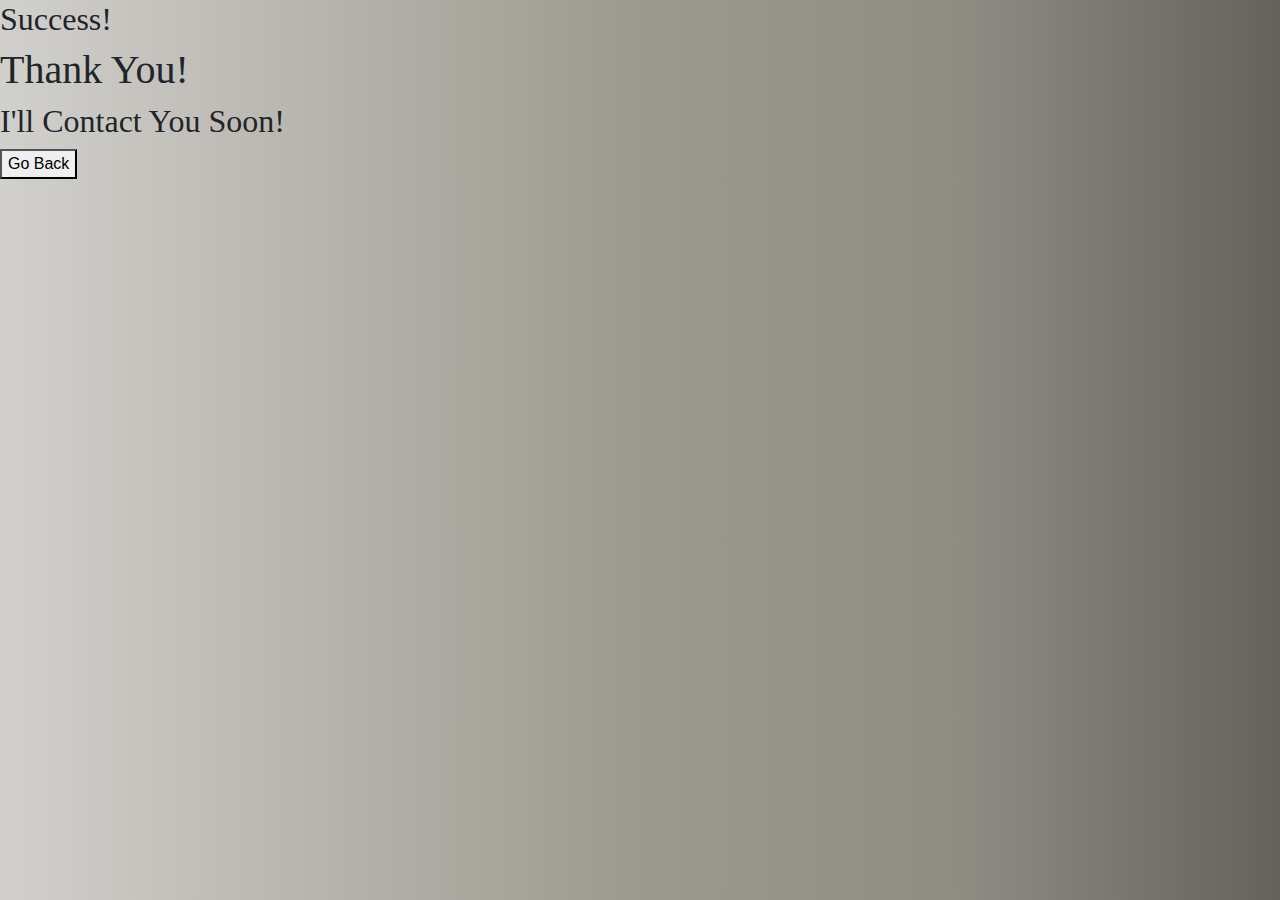
<file: success.html>
<!DOCTYPE html>
<html lang="en">
  <head>
    <meta charset="UTF-8" />
    <meta name="viewport" content="width=device-width, initial-scale=1.0" />
    <meta http-equiv="X-UA-Compatible" content="ie=edge" />
    <title>Portfolio</title>
    <link rel="stylesheet" href="style.css" />
    <link
      rel="stylesheet"
      href="https://stackpath.bootstrapcdn.com/bootstrap/4.3.1/css/bootstrap.min.css"
      integrity="sha384-ggOyR0iXCbMQv3Xipma34MD+dH/1fQ784/j6cY/iJTQUOhcWr7x9JvoRxT2MZw1T"
      crossorigin="anonymous"
    />
    <link
      href="https://fonts.googleapis.com/css?family=Lora|Satisfy"
      rel="stylesheet"
    />
    <link
      rel="stylesheet"
      href="https://use.fontawesome.com/releases/v5.7.2/css/all.css"
      integrity="sha384-fnmOCqbTlWIlj8LyTjo7mOUStjsKC4pOpQbqyi7RrhN7udi9RwhKkMHpvLbHG9Sr"
      crossorigin="anonymous"
    />
    <meta name="viewport" content="width=device-width, initial-scale=1" />
  </head>

  <body class="wrap">
    <div>
      <div class="pop z6"><h2 class="message">Success!</h2></div>
      <div class="pop z7"><h1 class="message">Thank You!</h1></div>
      <div class="pop z8"><h2 class="message">I'll Contact You Soon!</h2></div>

      <div class="successBtn">
        <a href="index.html"><button>Go Back</button></a>
      </div>
    </div>

    <script
      src="https://code.jquery.com/jquery-3.3.1.slim.min.js"
      integrity="sha384-q8i/X+965DzO0rT7abK41JStQIAqVgRVzpbzo5smXKp4YfRvH+8abtTE1Pi6jizo"
      crossorigin="anonymous"
    ></script>
    <script
      src="https://cdnjs.cloudflare.com/ajax/libs/popper.js/1.14.7/umd/popper.min.js"
      integrity="sha384-UO2eT0CpHqdSJQ6hJty5KVphtPhzWj9WO1clHTMGa3JDZwrnQq4sF86dIHNDz0W1"
      crossorigin="anonymous"
    ></script>
    <script
      src="https://stackpath.bootstrapcdn.com/bootstrap/4.3.1/js/bootstrap.min.js"
      integrity="sha384-JjSmVgyd0p3pXB1rRibZUAYoIIy6OrQ6VrjIEaFf/nJGzIxFDsf4x0xIM+B07jRM"
      crossorigin="anonymous"
    ></script>
    <script src="success.js"></script>
  </body>
</html>
</file>
<file: style.css>
@charset "UTF-8";

html {
  box-sizing: border-box;
  scroll-behavior: smooth;
}

*,
*:before,
*:after {
  box-sizing: inherit;
}

body {
  background-image: linear-gradient(
    to right,
    #d2d0cd,
    #b7b4ad,
    #9c9990,
    #8e8c83,
    #64625c
  );
  width: 100%;
  /* background-image: linear-gradient(
    to right,
    #9c9990,
    #8e8c83,
    #807e76,
    #64625c
  ); */
}
.wrapper {
  display: grid;
  grid-gap: 5px;
  grid-template-columns: repeat(12, 1fr);
  grid-template-rows: repeat(6, auto);
  /* background-image: linear-gradient(
    to right,
    #9c9990,
    #8e8c83,
    #807e76,
    #64625c
  ); */
  background-image: linear-gradient(
    to right,
    #d2d0cd,
    #b7b4ad,
    #9c9990,
    #8e8c83,
    #64625c
  );
  color: #151114;
  width: 100%;
  font-family: 'Montserrat', sans-serif;
}

.box {
  /* border: 3px solid black; */
  border-radius: 5px;
}

nav {
  background-color: rgb(233, 156, 14);
  margin-top: 10px;
  margin-left: 10px;
}

#about img {
  float: left;
  border-radius: 50%;
  shape-outside: circle(50%);
  margin: 20px;
  border: 4px solid purple;
}

.text {
  font-weight: bold;
  color: purple;
}

h1,
h2,
h3,
h4,
h5,
h6 {
  font-family: 'EB Garamond', serif;
}

.card {
  width: 250px;
}

.codeLink {
  color: #151114;
}

.date {
  display: inline;
}

.a {
  grid-column: 1 / 11;
  grid-row: 1;
}
.b {
  grid-column: 1 / 11;
  grid-row: 2;
}
.c {
  grid-column: 11 / -1;
  grid-row: 1 / 3;
}

.d {
  display: flex;
  flex-wrap: wrap;
  justify-content: space-around;
  grid-column: 1 / -1;
  grid-row: 3;
}

.e {
  grid-column: 1 / -1;
  grid-row: 4;
}

.f {
  display: flex;
  justify-content: center;
  grid-column: 1 / -1;
  grid-row: 5;
  padding: 20px;
}

.g {
  display: flex;
  justify-content: space-evenly;
  grid-column: 1 / -1;
  grid-row: 6;
  margin-bottom: 10px;
}

.footinfo {
  text-align: center;
  line-height: 0cm;
}

.modal {
  position: fixed;
  top: 0;
  left: 0;
  width: 100%;
  min-height: 100%;
  background-color: rgba(0, 0, 0, 0.5);
  z-index: 2;
}

.course-content {
  background-color: #64625c;
  margin: 30px auto 30px auto;
  padding: 20px;
  width: 50%;
  box-shadow: 5px 10px #41403d;
  color: #e8f2ea;
  font-size: 15px;
}

#closeBtn {
  color: #e8f2ea;
  float: right;
  font-size: 30px;
}

#educ:hover {
  background-color: orangered;
  cursor: pointer;
}

#closeBtn:hover {
  color: lime;
  cursor: pointer;
}

/* icon prefix focus color */
.input-field .prefix.active {
  color: lime;
}

/* Inactive/Active Default input field color */
.input-field input[type]:not([readonly]),
.input-field input[type]:focus:not([readonly]),
.input-field textarea:not([readonly]),
.input-field textarea:focus:not([readonly]) {
  border-bottom: 1px solid purple;
  box-shadow: 0 1px 0 0 purple;
}

.btn-small {
  background-color: purple;
  float: right;
}

.btn-small:hover {
  background-color: lime;
}

@media (max-width: 620px) {
  #name {
    font-size: 15px;
  }

  body {
    background-image: linear-gradient(
      to right,
      #d2d0cd,
      #b7b4ad,
      #9c9990,
      #8e8c83,
      #64625c
    );
  }

  .wrapper {
    display: grid;
    grid-gap: 5px;
    grid-template-columns: repeat(12, 1fr);
    grid-template-rows: repeat(6, auto);
    background-image: linear-gradient(#9c9990, #8e8c83, #807e76, #64625c);
    color: #151114;
    width: 100%;
    margin-left: 20px;
    font-family: 'Montserrat', sans-serif;
  }

  h1,
  h2,
  h3,
  h4,
  h5,
  h6 {
    font-family: 'Montserrat', sans-serif;
  }

  svg {
    display: none;
  }

  h4 {
    font-size: 25px;
  }

  #about img {
    border-radius: 50%;
    padding: 30px;
  }
}
</file>
